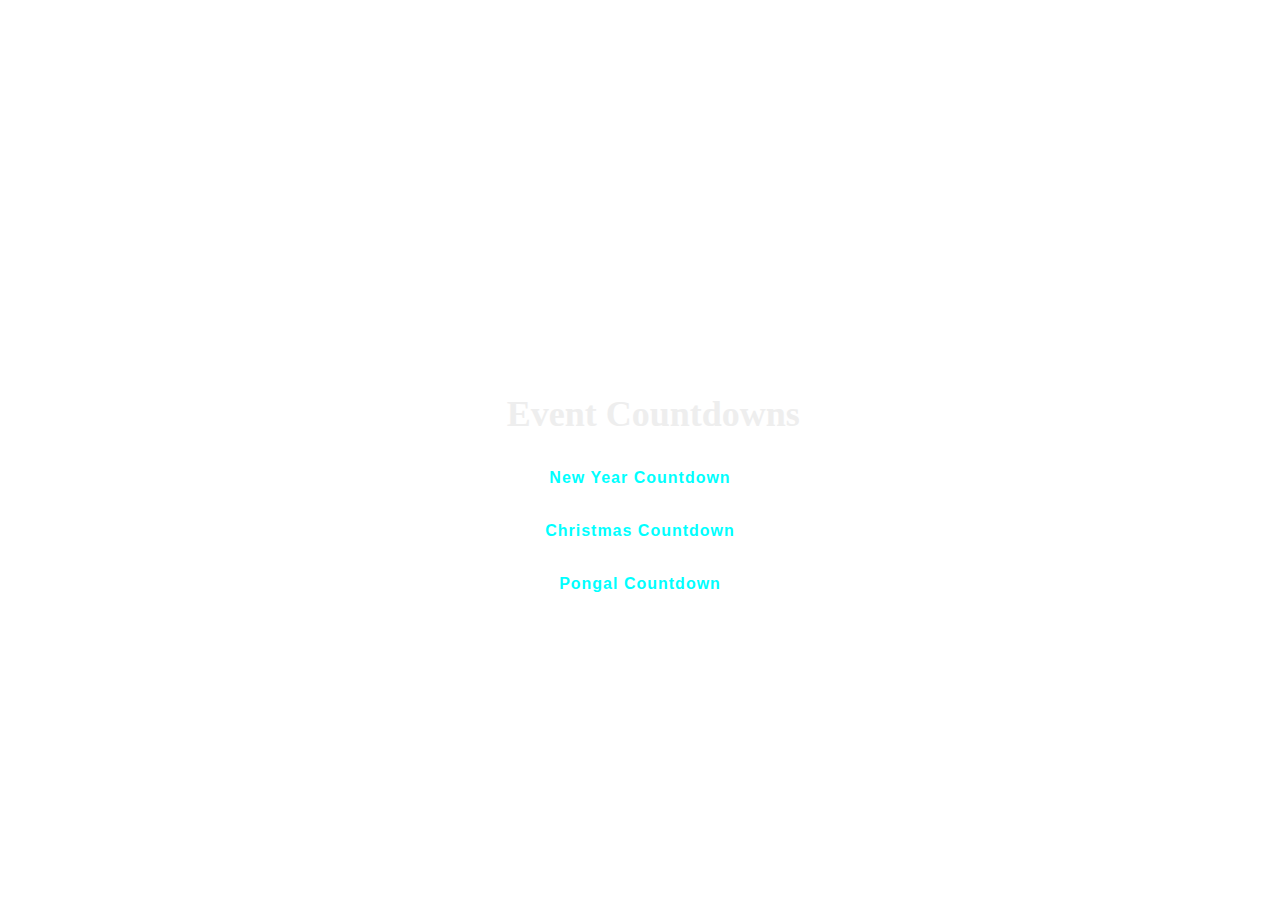
<file: index.html>
<!DOCTYPE html>
<html lang="en">
<head>
    <meta charset="UTF-8">
    <meta name="viewport" content="width=device-width, initial-scale=1.0">
    <title>Event Countdowns</title>
    <link rel="stylesheet" href="style1.css">
</head>
<body>
    <div class="container">
        <h1>Event Countdowns</h1>
        <ul>
            <li><a href="newyear.html">New Year Countdown</a></li>
            <li><a href="christmas.html">Christmas Countdown</a></li>
            <li><a href="pongal.html">Pongal Countdown</a></li>
        </ul>
    </div>


</body>

</html>
</file>
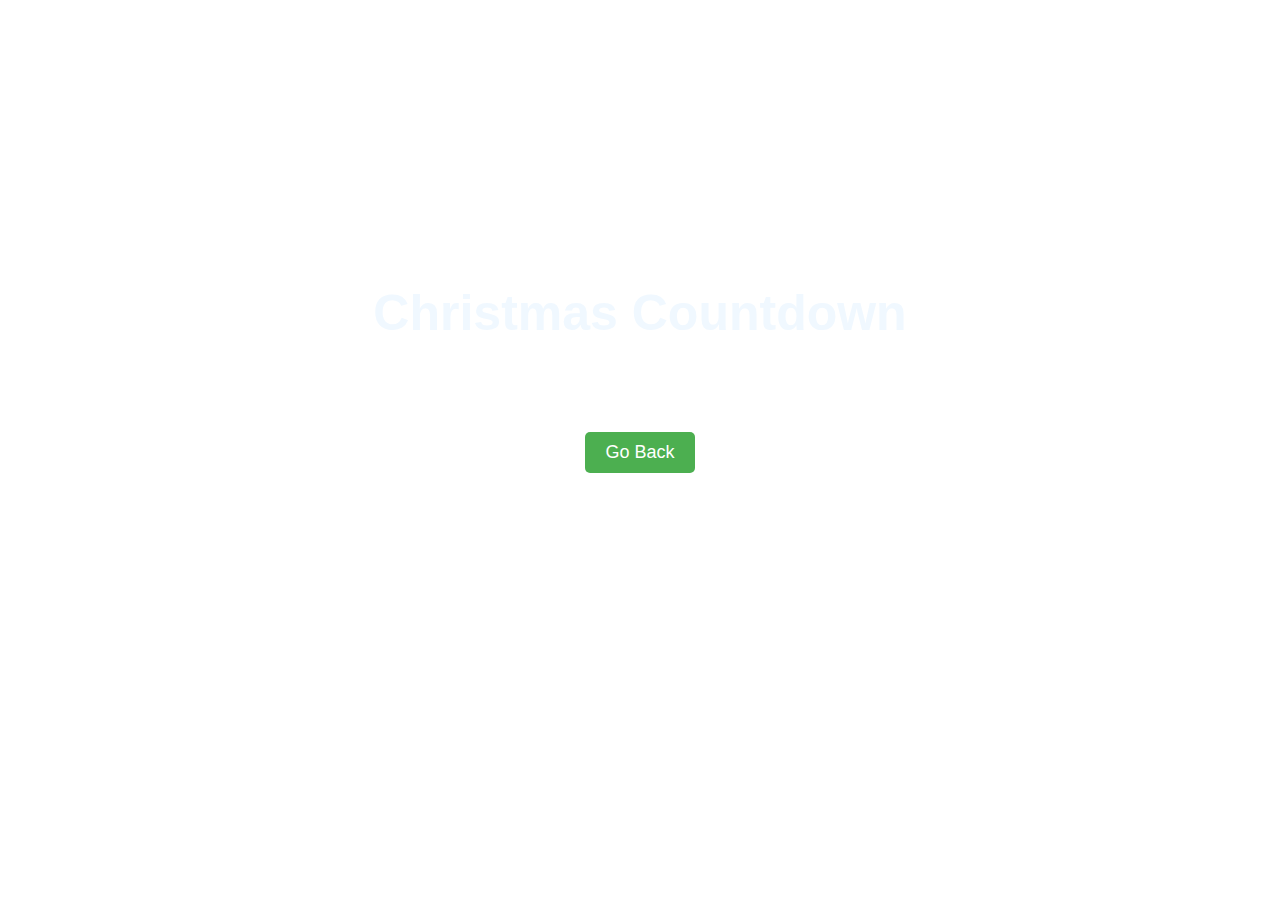
<file: christmas.html>
<!DOCTYPE html>
<html lang="en">
<head>
    <meta charset="UTF-8">
    <meta name="viewport" content="width=device-width, initial-scale=1.0">
    <title>Christmas Countdown</title>
    <style>
       body {
            font-family: 'Arial', sans-serif;
            text-align: center;
            margin: 0;
            padding: 0;
            background-image: url(https://i.pinimg.com/originals/cb/da/e9/cbdae91af327b72d53e5d53cf06e8e84.png);
            background-size: cover; /* Ensure the background covers the entire viewport */
            background-repeat: no-repeat;
            background-position: center;
            height: 55vh;
        }
        .container {
            margin: 50px auto;
            max-width: 80%; /* Adjusted for responsiveness */
            padding: 20px;
            width: 100em;
            border-radius: 10px;
            margin-top: 18%;
        }
        h1 {
            font-size: 50px;
            color:aliceblue;
            margin-bottom: 20px;
        }
        #countdown {
            font-size: 36px;
            font-weight: bold;
            color: rgb(255, 37, 175);
            margin-bottom: 20px;
            text-shadow: 0 0 10px rgba(255, 37, 175, 0.8); /* Adjust the values for the glow effect */
            animation: glow 1s infinite alternate;
        }
        .back-button {
            display: inline-block;
            padding: 10px 20px;
            font-size: 18px;
            background-color: #4CAF50; /* Green background color */
            color: white;
            text-decoration: none; /* Remove underline from the link */
            border-radius: 5px;
            cursor: pointer;
            transition: background-color 0.3s;
        }

        .back-button:hover {
            background-color: #45a049; /* Darker green on hover */
        }
        @keyframes glow {
            from {
                text-shadow: 0 0 10px rgba(255, 37, 175, 0.8);
            }
            to {
                text-shadow: 0 0 20px rgba(255, 37, 175, 0.8);
            }
        }
    </style>
</head>
<body>

<div class="container">
    <h1>Christmas Countdown</h1>
    <div id="countdown"></div>
</div>
<div >
    <a href="./index.html" class="back-button">Go Back</a>
    <div id="countdown"></div>
</div>

<script>
    // Set the date we're counting down to for Christmas
    var countDownDate = new Date("Dec 25, 2023 00:00:00").getTime();

    // Update the countdown every 1 second
    var x = setInterval(function() {
        // Get the current date and time
        var now = new Date().getTime();

        // Calculate the remaining time
        var distance = countDownDate - now;

        // Calculate days, hours, minutes, and seconds
        var days = Math.floor(distance / (1000 * 60 * 60 * 24));
        var hours = Math.floor((distance % (1000 * 60 * 60 * 24)) / (1000 * 60 * 60));
        var minutes = Math.floor((distance % (1000 * 60 * 60)) / (1000 * 60));
        var seconds = Math.floor((distance % (1000 * 60)) / 1000);

        // Display the countdown
        document.getElementById("countdown").innerHTML = days + "d " + hours + "h " + minutes + "m " + seconds + "s ";

        // If the countdown is over, display a message
        if (distance < 0) {
            clearInterval(x);
            document.getElementById("countdown").innerHTML = "Merry Christmas!";
        }
    }, 1000);
</script>

</body>
</html>
</file>
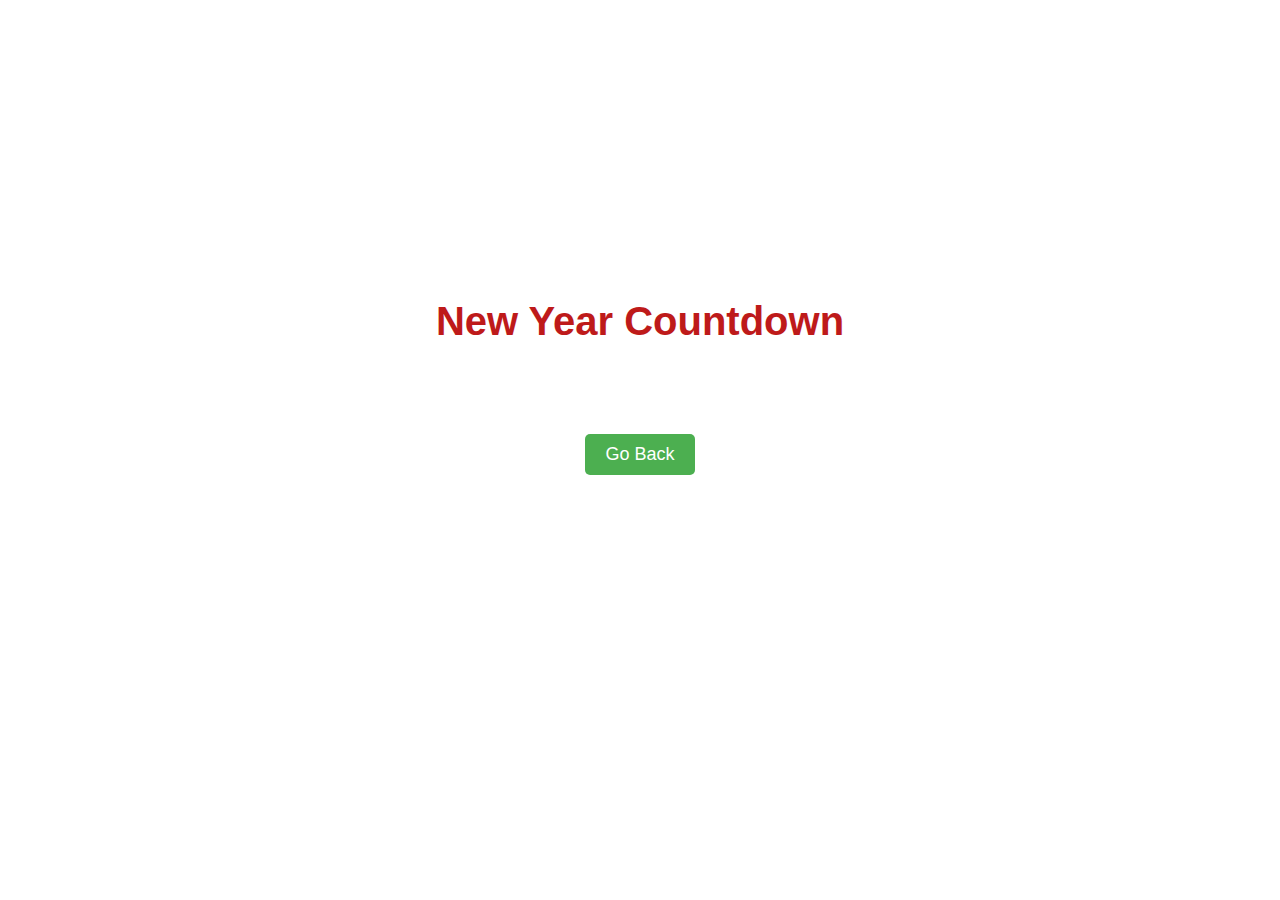
<file: newyear.html>
<!DOCTYPE html>
<html lang="en">
<head>
    <meta charset="UTF-8">
    <meta name="viewport" content="width=device-width, initial-scale=1.0">
    <title>New Year Countdown</title>
    <style>
        html {
            height: 100%;
            margin: 0;
            padding: 0;
            display: flex;
            justify-content: center;
            align-items: center;
        }
        body {
            font-family: 'Arial', sans-serif;
            text-align: center;
            margin: 0;
            padding: 0;
            background-image: url(https://c4.wallpaperflare.com/wallpaper/296/291/780/background-tree-tree-wallpaper-preview.jpg);
            background-size: cover; /* Ensure the background covers the entire viewport */
            background-repeat: no-repeat;
            background-position: center;
            height: 55vh;
            width: 100vh;
        }
        .container {
            margin: 50px auto;
            max-width: 80%; /* Adjusted for responsiveness */
            padding: 20px;
            width: 100em;
        }

        h1 {
         font-size: 40px;
         color: #be1a1a;
         margin-bottom: 20px;
         text-shadow: 0 0 10px rgba(255, 255, 255, 0.8); /* Adjust the values for the glow effect */
        }
        #countdown {
            font-size: 36px;
            font-weight: bold;
            color: #000000;
            text-shadow: 0 0 10px rgba(0, 0, 0, 0.8); /* Adjust the values for the glow effect */
            animation: glow 1s infinite alternate;
        }

        @keyframes glow {
            from {
                text-shadow: 0 0 10px rgba(0, 0, 0, 0.8);
            }
            to {
                text-shadow: 0 0 20px rgba(0, 0, 0, 0.8);
            }
        }
        
        .back-button {
            display: inline-block;
            padding: 10px 20px;
            font-size: 18px;
            background-color: #4CAF50; /* Green background color */
            color: white;
            text-decoration: none; /* Remove underline from the link */
            border-radius: 5px;
            cursor: pointer;
            transition: background-color 0.3s;
        }

        .back-button:hover {
            background-color: #09810f; /* Darker green on hover */
        }

        @media screen and (max-width: 600px) {
            .container {
                margin: 20px auto;
            }

            h1 {
                font-size: 20px;
                margin-bottom: 10px;
            }

            #countdown {
                font-size: 28px;
            }
        }
    </style>
</head>
<body>

<div class="container">
    <h1>New Year Countdown</h1>
    <div id="countdown"></div>
</div>
<div >
    <a href="./index.html" class="back-button">Go Back</a>
    <div id="countdown"></div>
</div>

<script>
    // Set the date we're counting down to for New Year
    var countDownDate = new Date("Jan 1, 2024 00:00:00").getTime();

    // Update the countdown every 1 second
    var x = setInterval(function() {
        // Get the current date and time
        var now = new Date().getTime();

        // Calculate the remaining time
        var distance = countDownDate - now;

        // Calculate days, hours, minutes, and seconds
        var days = Math.floor(distance / (1000 * 60 * 60 * 24));
        var hours = Math.floor((distance % (1000 * 60 * 60 * 24)) / (1000 * 60 * 60));
        var minutes = Math.floor((distance % (1000 * 60 * 60)) / (1000 * 60));
        var seconds = Math.floor((distance % (1000 * 60)) / 1000);

        // Display the countdown
        document.getElementById("countdown").innerHTML = days + "d " + hours + "h " + minutes + "m " + seconds + "s ";

        // If the countdown is over, display a message
        if (distance < 0) {
            clearInterval(x);
            document.getElementById("countdown").innerHTML = "Happy New Year!";
        }
    }, 1000);
</script>

</body>
</html>
</file>
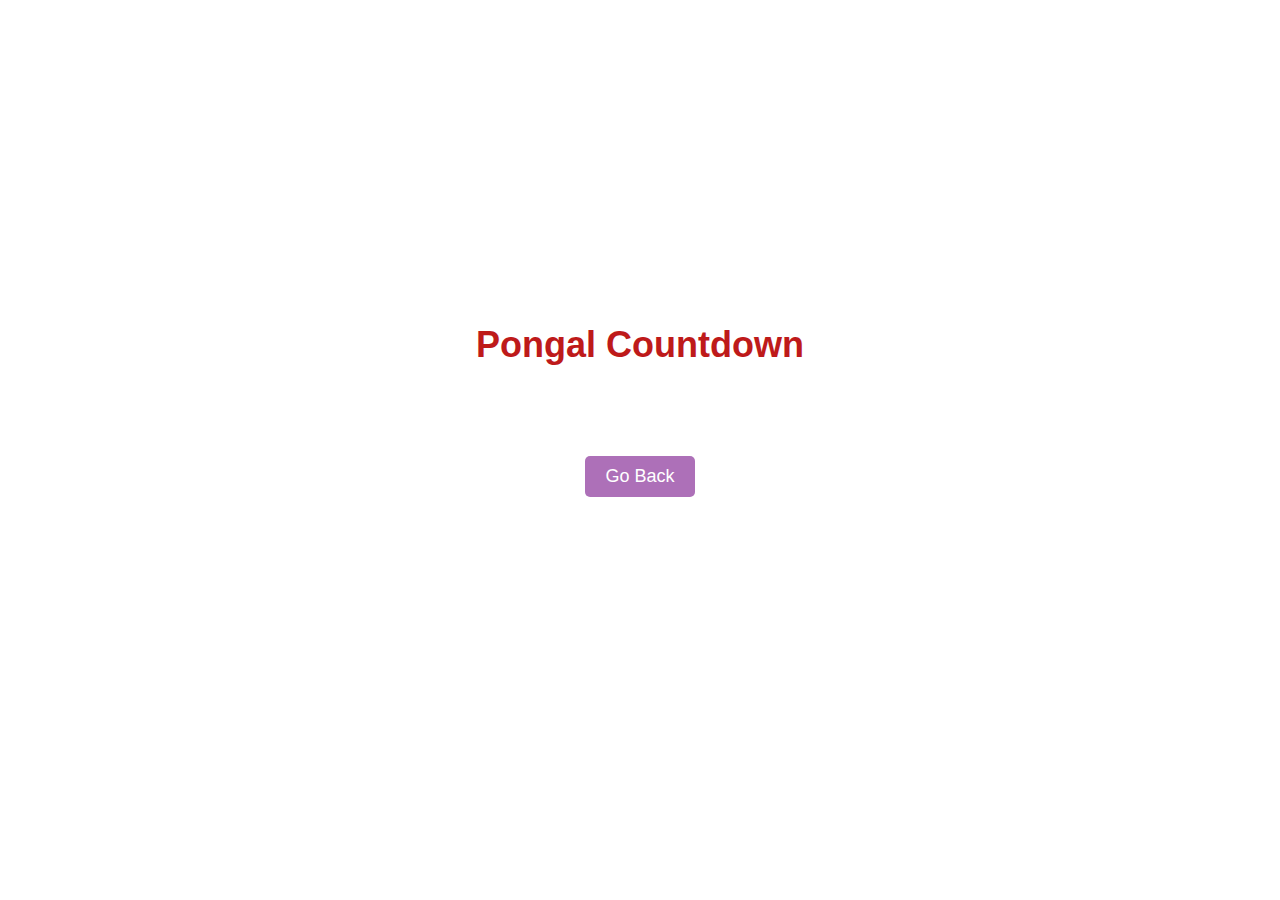
<file: pongal.html>
<!DOCTYPE html>
<html lang="en">
<head>
    <meta charset="UTF-8">
    <meta name="viewport" content="width=device-width, initial-scale=1.0">
    <title>Pongal Countdown</title>
    <style>
        body {
            font-family: 'Arial', sans-serif;
            text-align: center;
            margin: 0;
            padding: 0;
            background-image: url('https://i.pinimg.com/originals/b3/1d/94/b31d94c486e17b7b666b4b8159617328.jpg'); /* Replace with your background image */
            background-repeat: no-repeat;
            background-position: center;
            background-size: cover;
            height: 57vh;
        }
        .container {
            margin: 50px auto;
            max-width: 80%;
            padding: 20px;
            width: 100em;
            padding-top: 250px;
        }
        h1 {
            font-size: 36px;
            color: #be1a1a;
            margin-bottom: 20px;
            text-shadow: 0 0 10px rgba(255, 255, 255, 0.8);
        }
        #countdown {
            font-size: 36px;
            font-weight: bold;
            color: #000;
            margin-bottom: 20px;
            text-shadow: 0 0 10px rgba(255, 255, 255, 0.8);
            animation: glow 1s infinite alternate;
        }
        .back-button {
            display: inline-block;
            padding: 10px 20px;
            font-size: 18px;
            background-color: #ad70b8; /* Green background color */
            color: white;
            text-decoration: none; /* Remove underline from the link */
            border-radius: 5px;
            cursor: pointer;
            transition: background-color 0.3s;
        }

        .back-button:hover {
            background-color: #6d087e; /* Darker green on hover */
        }

        @keyframes glow {
            from {
                text-shadow: 0 0 10px rgba(255, 255, 255, 0.8);
            }
            to {
                text-shadow: 0 0 20px rgba(255, 255, 255, 0.8);
            }
        }
    </style>
</head>
<body>

<div class="container">
    <h1>Pongal Countdown</h1>
    <div id="countdown"></div>
</div>
<div>
    <a href="./index.html" class="back-button">Go Back</a>
    <div id="countdown"></div>
</div>
<script>
    // Set the date we're counting down to for Pongal
    var countDownDate = new Date("Jan 14, 2024 00:00:00").getTime();

    // Update the countdown every 1 second
    var x = setInterval(function() {
        // Get the current date and time
        var now = new Date().getTime();

        // Calculate the remaining time
        var distance = countDownDate - now;

        // Calculate days, hours, minutes, and seconds
        var days = Math.floor(distance / (1000 * 60 * 60 * 24));
        var hours = Math.floor((distance % (1000 * 60 * 60 * 24)) / (1000 * 60 * 60));
        var minutes = Math.floor((distance % (1000 * 60 * 60)) / (1000 * 60));
        var seconds = Math.floor((distance % (1000 * 60)) / 1000);

        // Display the countdown
        document.getElementById("countdown").innerHTML = days + "d " + hours + "h " + minutes + "m " + seconds + "s ";

        // If the countdown is over, display a message
        if (distance < 0) {
            clearInterval(x);
            document.getElementById("countdown").innerHTML = "Happy Pongal!";
        }
    }, 1000);
</script>

</body>
</html>
</file>
<file: style1.css>
html {
    height: 100%;
    margin: 0;
    padding: 0;
    display: flex;
    justify-content: center;
    align-items: center;
}

body {
    font-family: 'Arial', sans-serif;
    background-image: url(https://img.freepik.com/premium-photo/festival-event-party-with-people-blurred-background-summer-vacation-blurred-crowds-celebrating-summer-open-air_87555-17848.jpg);
    background-repeat: no-repeat;
    background-position: center;
    background-size: cover;
    text-align: center;
    margin: 0; /* Remove default margin */
}

.container {
    max-width: 80%; /* Adjusted for responsiveness */
    padding: 20px;
    border-radius: 8px;
    margin: 1em auto; /* Center container horizontally and add space at the top */
    margin-top: 50px;
}

h1 {
    color: #eee;
    padding-top: 20%; /* Adjusted for responsiveness */
    font-family: cursive;
    font-weight: bolder;
    font-size: 36px; /* Adjusted for responsiveness */
    white-space: nowrap;
}

ul {
    list-style: none;
    padding: 0;
}

li {
    margin-bottom: 15px;
}

a {
    text-decoration: none;
    color: #00ffff;
    font-weight: bold;
    transition: color 0.3s ease-in-out; /* Smooth color transition */
    display: block;
    padding: 10px;
    border-radius: 5px;
    font-size: 16px; /* Adjusted for responsiveness */
    letter-spacing: 1px; /* Adjusted for responsiveness */
}

a:hover {
    color: #00b34b; /* Darker color on hover */
    background-color: #eee; /* Background color on hover */
    transition: all 0.3s ease-in-out; /* Smooth transition for all properties */
}

/* Media query for smaller screens */
@media only screen and (max-width: 600px) {
    h1 {
        font-size: 44px;
        padding-top: 10%;
    }

    a {
        font-size: 20px;
        letter-spacing: 0.5px;
    }
}
</file>
